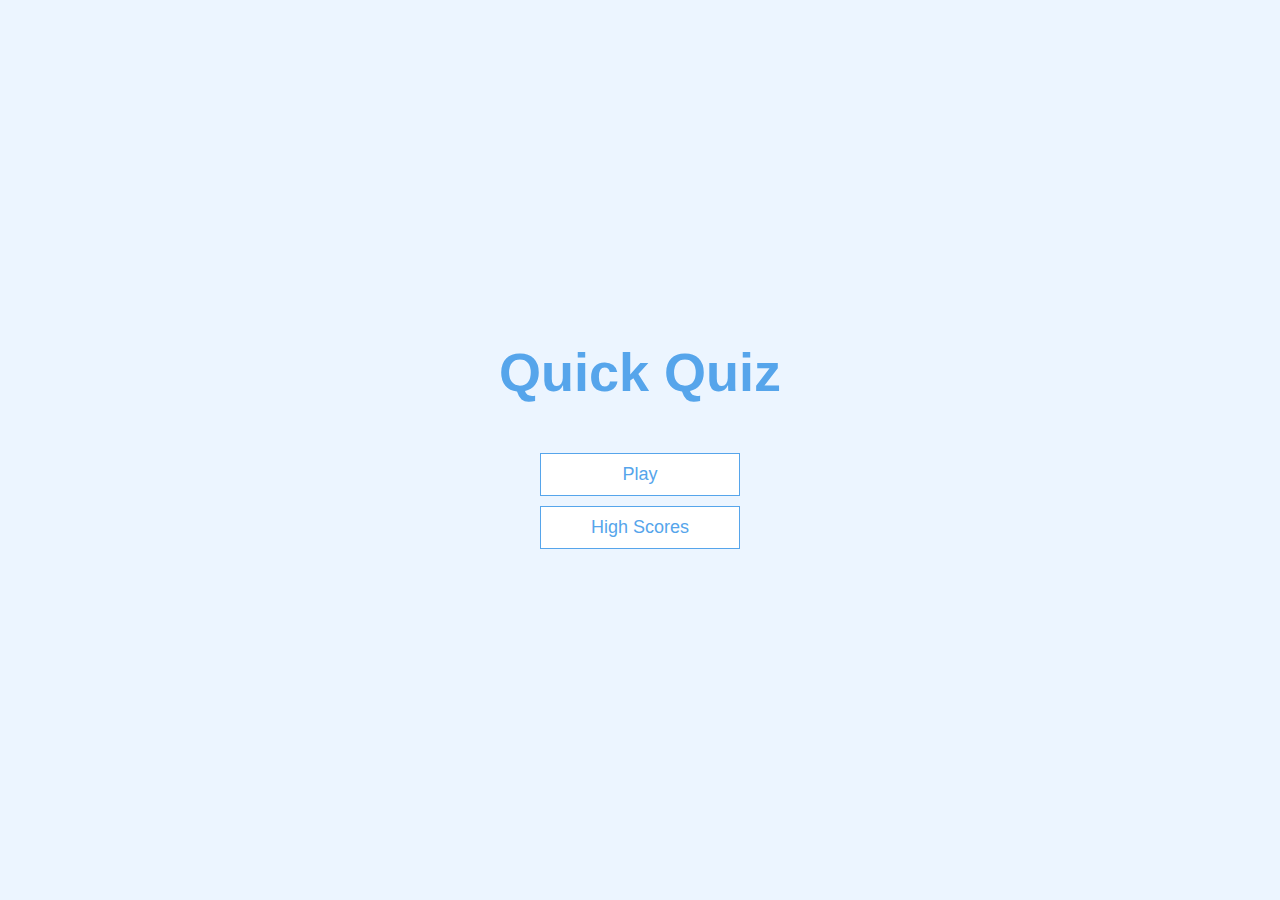
<file: index.html>
<!DOCTYPE html>
<html lang="en">
<head>
    <meta charset="UTF-8">
    <meta http-equiv="X-UA-Compatible" content="IE=edge">
    <meta name="viewport" content="width=device-width, initial-scale=1.0">
    <link rel="stylesheet" href="./main.css">
    <title>Quick Quiz</title>
</head>
<body>
    <div class="container">
        <div id="home" class="flex-center flex-column">
            <h1>Quick Quiz</h1>
            <a href="../game.html" class="btn">Play</a>
            <a href="../highscores.html" class="btn">High Scores</a>
        </div>
    </div>
</body>
</html>
</file>
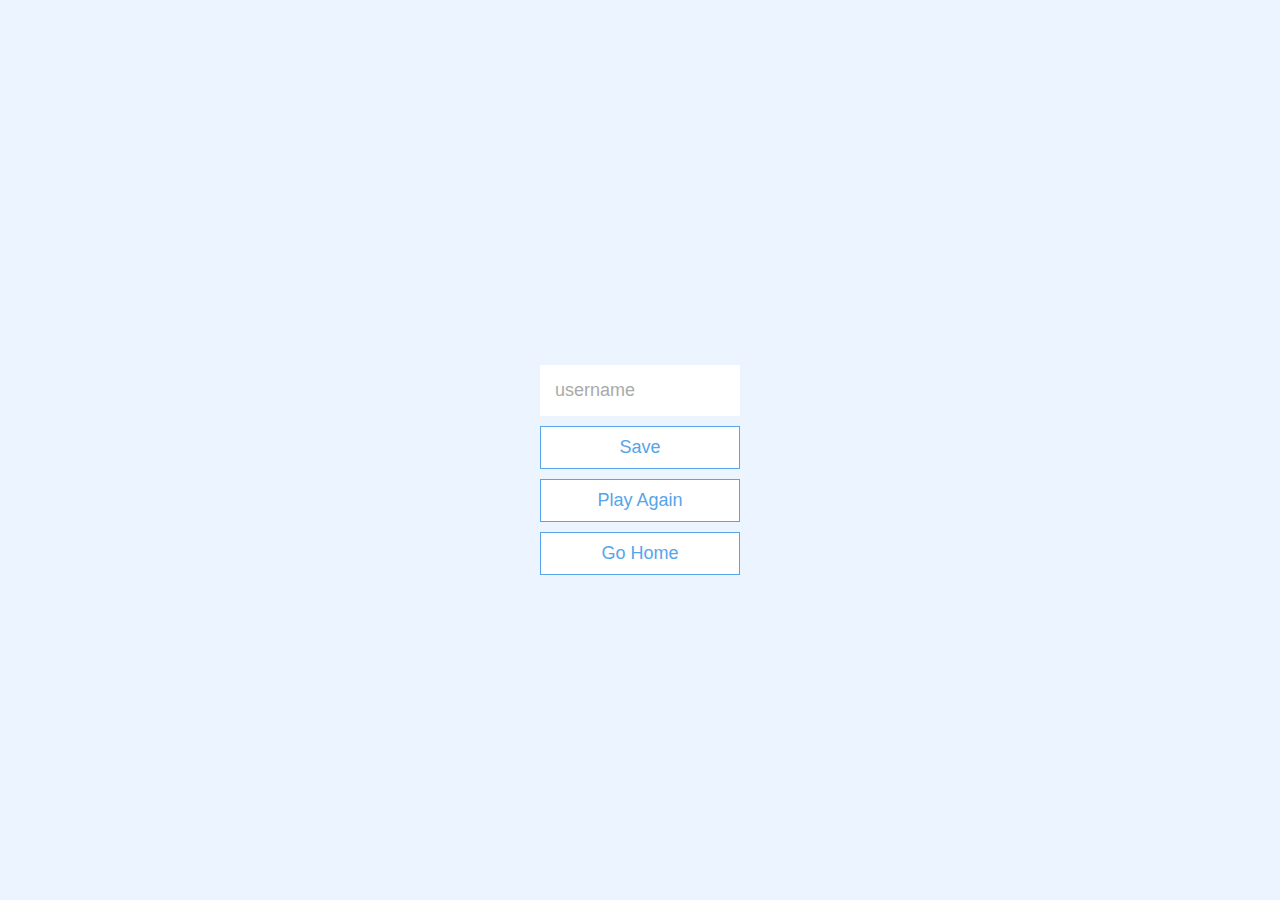
<file: end.html>
<!DOCTYPE html>
<html lang="en">
<head>
    <meta charset="UTF-8">
    <meta http-equiv="X-UA-Compatible" content="IE=edge">
    <meta name="viewport" content="width=device-width, initial-scale=1.0">
    <link rel="stylesheet" href="./end.css">
    <link rel="stylesheet" href="./main.css">
    <title>Congrats!</title>
</head>
<body>
    <div class="container">
        <div id="end" class="flex-center flex-column">
            <h1 id="finalScore"></h1>
            <form>
                <input 
                  type="text"
                  name="username"
                  placeholder="username"
                  id="username"
                  />
                <button type="submit" class="btn" id="saveScoreBtn" onclick="saveHighScore(event)" disabled>Save</button>
            </form>
            <a href="./game.html" class="btn">Play Again</a>
            <a href="./index.html" class="btn">Go Home</a>
        </div>
    </div>
    <script src="./end.js"></script>
</body>
</html>
</file>
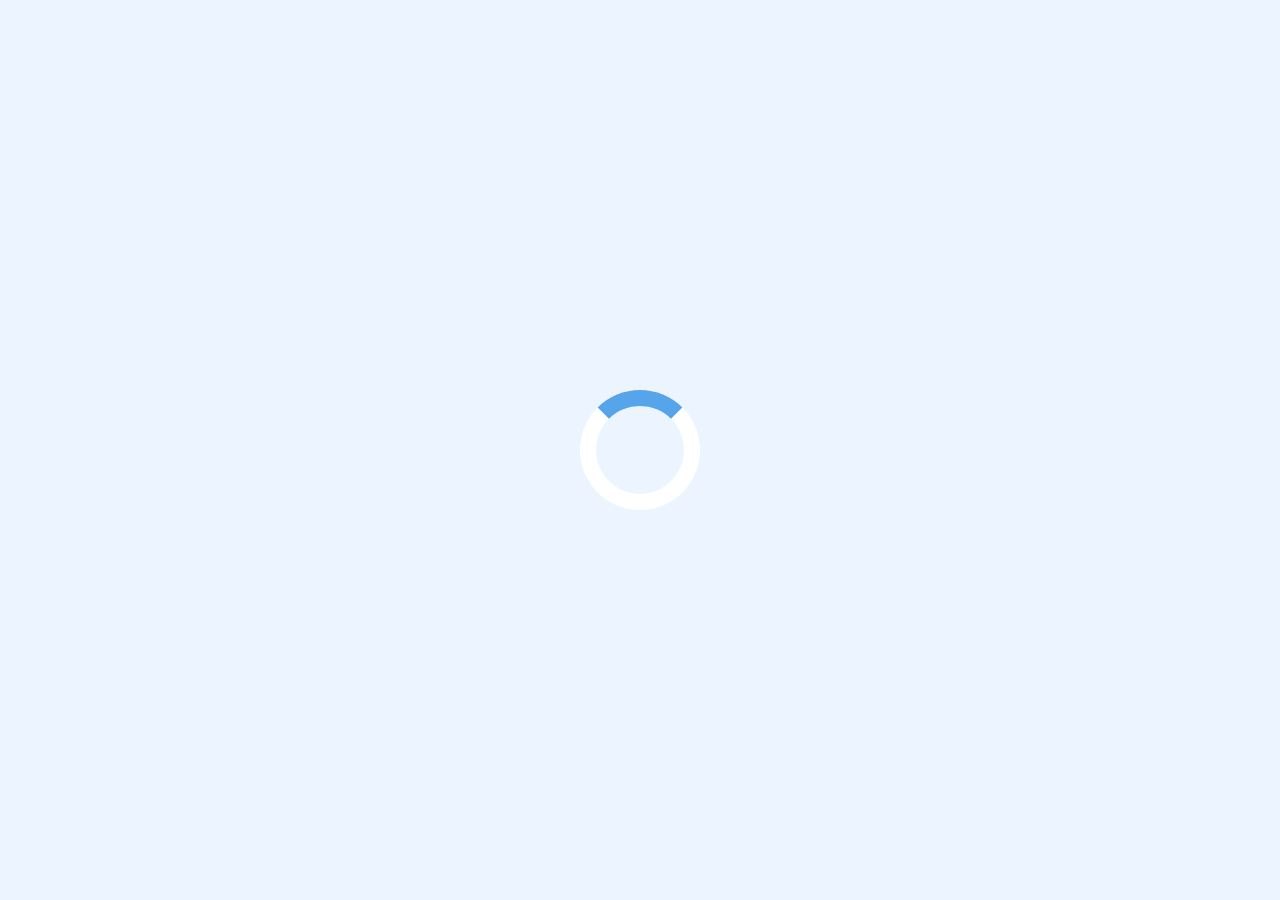
<file: game.html>
<!DOCTYPE html>
<html lang="en">
<head>
    <meta charset="UTF-8">
    <meta http-equiv="X-UA-Compatible" content="IE=edge">
    <meta name="viewport" content="width=device-width, initial-scale=1.0">
    <link rel="stylesheet" href="./game.css">
    <link rel="stylesheet" href="./main.css">
    <title>Quick Quiz - Play</title>
</head>
<body>
    <div class="container">
        <div id="loader"></div>
        <div id="game" class="justify-center flex-column hidden">
            <div id="hud">
                <div id="hud-item">
                    <p id="progressText" class="hud-prefix">
                        Question
                    </p>
                    <div id="progress-bar">
                        <div id="progressBarFull"></div>
                    </div>
                </div>
                <div id="hud-item">
                    <p class="hud-prefix">
                        Score
                    </p>
                    <h1 class="hud-main-text" id="score">
                        0
                    </h1>
                </div>
            </div>
            <h2 id="question"></h2>
            <div class="choice-container">
                <p class="choice-prefix">A</p>
                <p class="choice-text" data-number="1"></p>
            </div>
            <div class="choice-container">
                <p class="choice-prefix">B</p>
                <p class="choice-text" data-number="2"></p>
            </div>
            <div class="choice-container">
                <p class="choice-prefix">C</p>
                <p class="choice-text" data-number="3"></p>
            </div>
            <div class="choice-container">
                <p class="choice-prefix">D</p>
                <p class="choice-text" data-number="4"></p>
            </div>
        </div>
    </div>
    <script src="./game.js"></script>
</body>
</html>
</file>
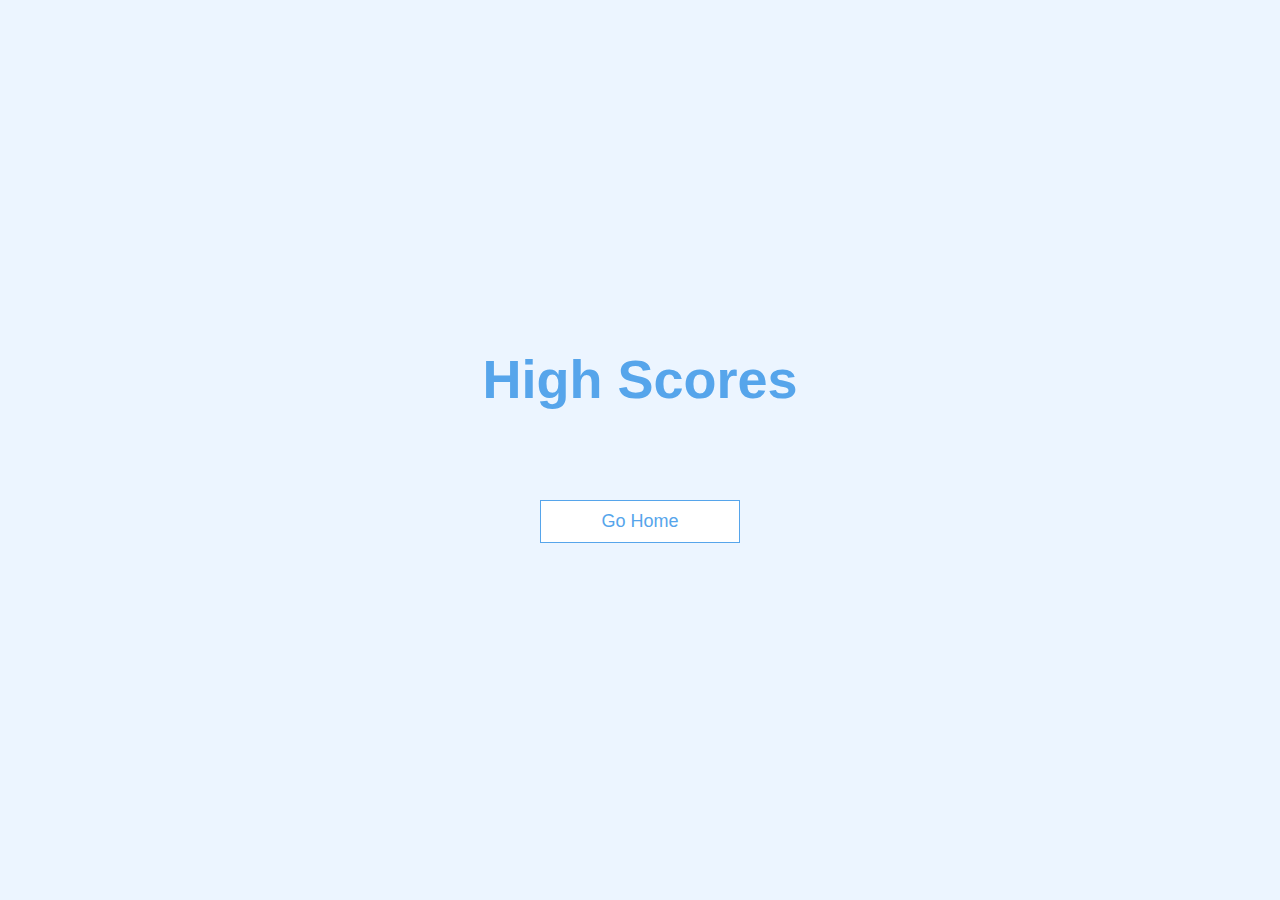
<file: highscores.html>
<!DOCTYPE html>
<html lang="en">
<head>
    <meta charset="UTF-8">
    <meta http-equiv="X-UA-Compatible" content="IE=edge">
    <meta name="viewport" content="width=device-width, initial-scale=1.0">
    <title>High Scores</title>
    <link rel="stylesheet" href="./main.css">
    <link rel="stylesheet" href="./highscores.css">
</head>
<body>
    <div class="container">
        <div id="highScores" class="flex-center flex-column">
            <h1 id="finalScore">High Scores</h1>
            <ul id="highScoresList"></ul>
            <a href="../index.html" class="btn">Go Home</a>
        </div>
    </div>
    <script src="./highscores.js"></script>
</body>
</html>
</file>
<file: main.css>
:root {
    background-color: #ecf5ff;
    font-size: 62.5%;
}

* {
    box-sizing: border-box;
    font-family: Arial, Helvetica, sans-serif;
    margin: 0;
    padding: 0;
    color: #333;
}

h1, h2, h3, h4 {
    margin-bottom: 1rem;
}

h1 {
    font-size: 5.4rem;
    color: #56a5eb;
    margin-bottom: 5rem;
}

h1 > span {
    font-size: 2.4rem;
    font-weight: 500;
}

h2 {
    font-size: 4.2rem;
    margin-bottom: 4rem;
    font-weight: 700;
}

h3 {
    font-size: 2.8rem;
    font-weight: 500;
}

/* UTILITIES */

.container {
    width: 100vw;
    height: 100vh;
    display: flex;
    justify-content: center;
    align-items: center;
    max-width: 80rem;
    margin: 0 auto;
    padding: 2rem;
}

.container > * {
    width: 100%;
}

.flex-column {
    display: flex;
    flex-direction: column;
}

.flex-center {
    justify-content: center;
    align-items: center;
}

.justify-center {
    justify-content: center;
}

.text-center {
    text-align: center;
}

.hidden {
    display: none;
}

/* BUTTONS */

.btn {
    font-size: 1.8rem;
    padding: 1rem 0;
    width: 20rem;
    text-align: center;
    border: 0.1rem solid #56a5eb;
    margin-bottom: 1rem;
    text-decoration: none;
    color: #56a5eb;
    background-color: white;
}

.btn:hover {
    cursor: pointer;
    box-shadow: 0 0.4rem 1.4rem 0 rgba(86 185 235 0.5); 
    transform: translateY(-0.1rem);
    transition: transform 150ms;
}

.btn[disabled]:hover {
    cursor: not-allowed;
    box-shadow: none;
    transform: none;
}
</file>
<file: end.css>
/* FORMS */

form {
    width: 100%;
    display: flex;
    flex-direction: column;
    align-items: center;
}

input {
    margin-bottom: 1rem;
    width: 20rem;
    padding: 1.5rem;
    font-size: 1.8rem;
    border: none;
    box-shadow: 0 0.1rem 0 rgba(86 185 235 0.5);
}

input::placeholder {
    color: #aaa;
}
</file>
<file: game.css>
.choice-container {
    display: flex;
    margin-bottom: 0.5rem;
    width: 100%;
    font-size: 1.8rem;
    border: 0.1rem solid rgba(86, 165, 235, 0.25);
    background-color: white;
}

.choice-container:hover {
    cursor: pointer;
    box-shadow: 0 0.4rem 1.4rem 0 rgba(86 185 235 0.5);
    transform: translateY(-0.1rem);
    transition: transform 150ms;
}

.choice-prefix {
    padding: 1.5rem 2.5rem;
    background-color: #56a5eb;
    color: white;
}

.choice-text {
    padding: 1.5rem;
    width: 100%;
}

.correct {
    background-color: #28a745;
}

.incorrect {
    background-color: #dc3545;
}

/* HUD */

#hud {
    display: flex;
    justify-content: space-between;
}

.hud-prefix {
    text-align: center;
    font-size: 2rem;
}

.hud-main-text {
    text-align: center;
}

#progress-bar {
    width: 20rem;
    height: 4rem;
    border: 0.3rem solid #56a5eb;
    margin-top: 1.5rem;
}

#progressBarFull {
    height: 3.4rem;
    background-color: #56a5eb;
}

/* LOADER */

#loader {
    border: 1.6rem solid white;
    border-radius: 50%;
    border-top: 1.6rem solid #56a5eb;
    width: 12rem;
    height: 12rem;
    animation: spin 2s linear infinite;
}

@keyframes spin {
    0% {
        transform: rotate(0deg);
    }
    100% {
        transform: rotate(360deg);
    }
}
</file>
<file: highscores.css>
#highScoresList {
    list-style: none;
    padding-left: 0;
    margin-bottom: 4rem;
}

.high-score {
    font-size: 2.8rem;
    margin-bottom: 0.5rem;
}

.high-score:hover {
    transform: scale(1.025);
}
</file>
